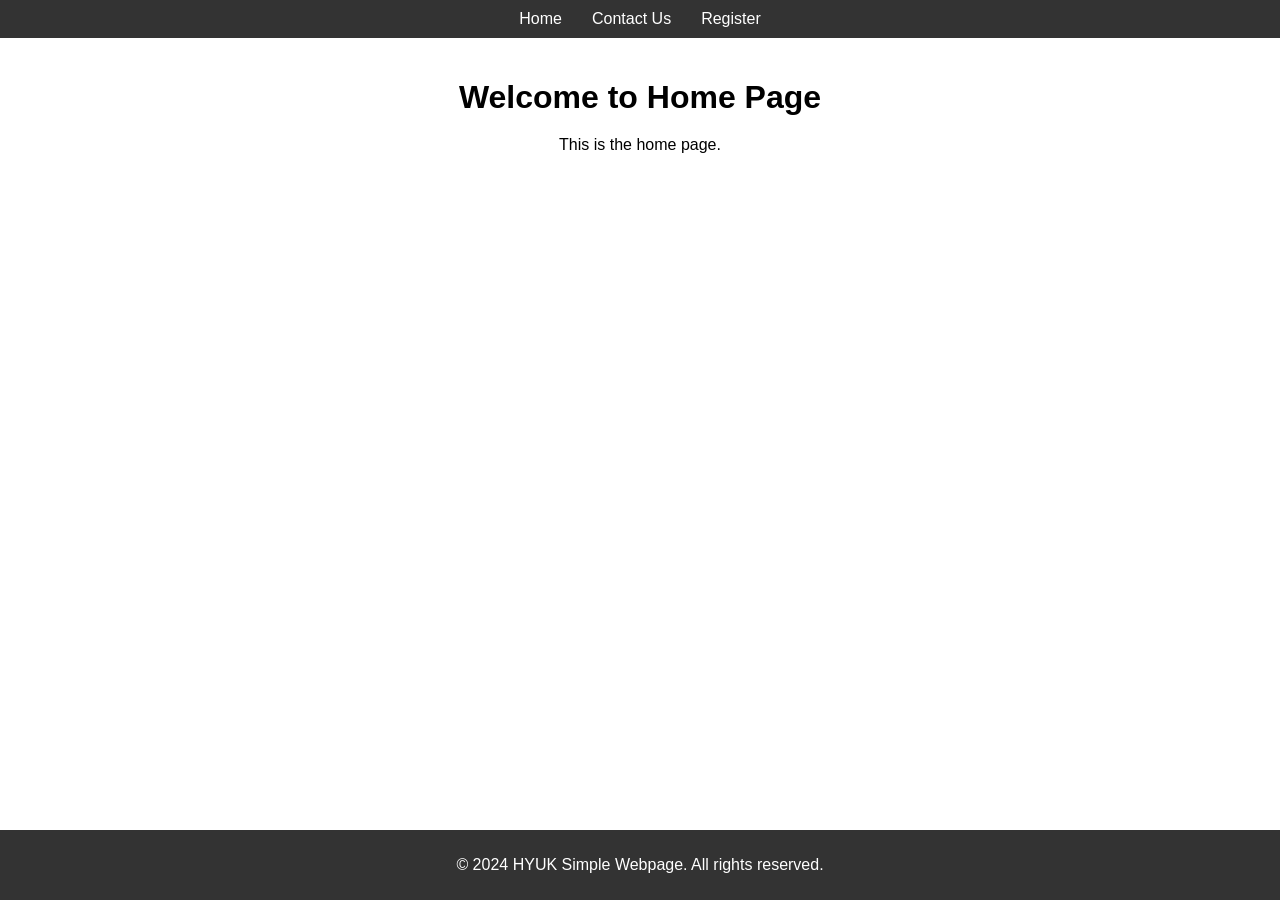
<file: index.html>
<!DOCTYPE html>
<html lang="en">
<head>
    <meta charset="UTF-8">
    <meta name="viewport" content="width=device-width, initial-scale=1.0">
    <title>Simple Webpage</title>
    <link rel="stylesheet" href="styles.css">
</head>
<body>
    <header>
        <nav>
            <ul>
                <li><a href="index.html">Home</a></li>
                <li><a href="contact.html">Contact Us</a></li>
                <li><a href="register.html">Register</a></li>
            </ul>
        </nav>
    </header>
    <main>
        <h1>Welcome to Home Page</h1>
        <p>This is the home page.</p>
    </main>
    <footer>
        <p>&copy; 2024 HYUK Simple Webpage. All rights reserved.</p>
    </footer>
</body>
</html>
</file>
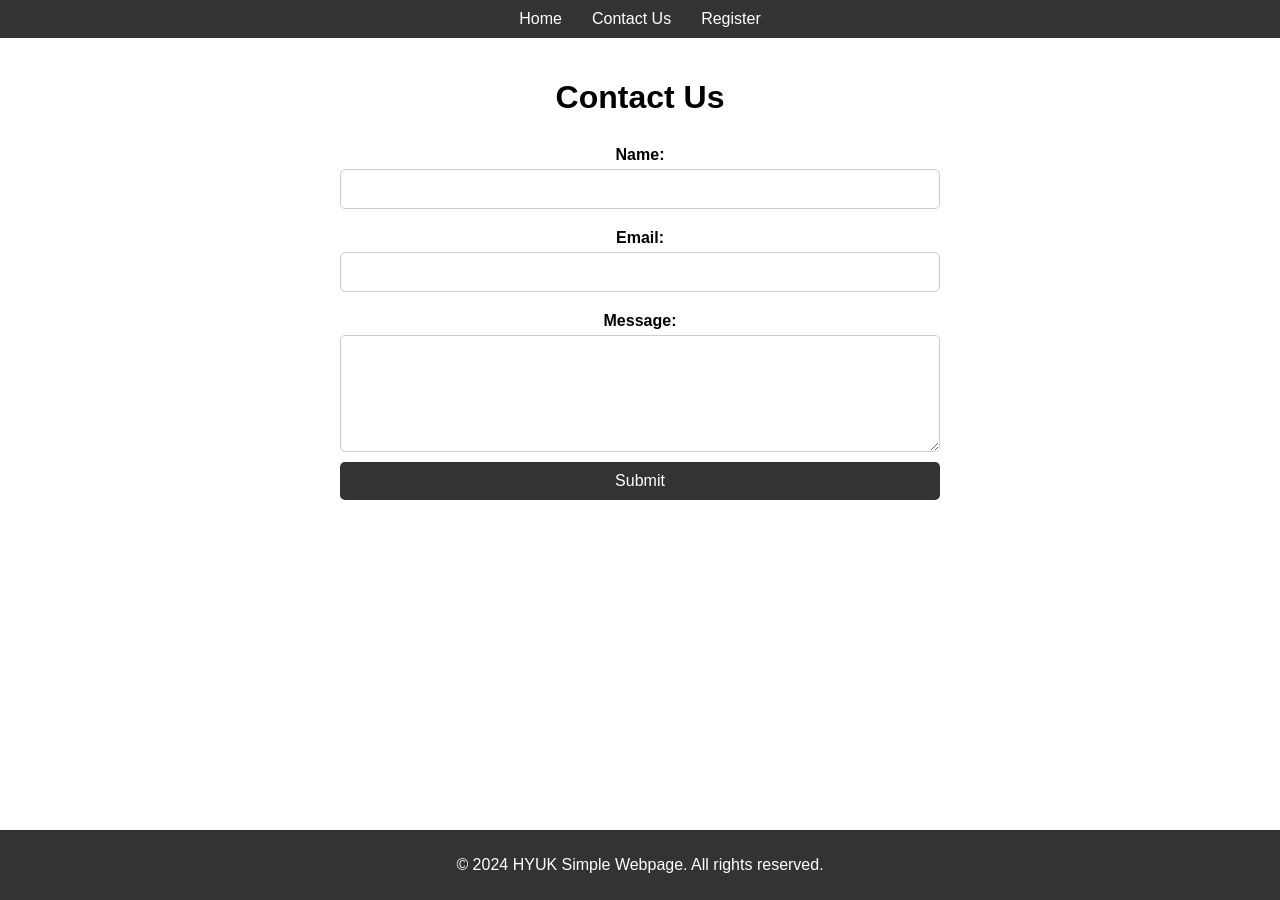
<file: contact.html>
<!DOCTYPE html>
<html lang="en">
<head>
    <meta charset="UTF-8">
    <meta name="viewport" content="width=device-width, initial-scale=1.0">
    <title>Contact Us</title>
    <link rel="stylesheet" href="styles.css">
</head>
<body>
    <header>
        <nav>
            <ul>
                <li><a href="index.html">Home</a></li>
                <li><a href="contact.html">Contact Us</a></li>
                <li><a href="register.html">Register</a></li>
            </ul>
        </nav>
    </header>
    <main>
        <h1>Contact Us</h1>
        <form action="submit_form.php" method="post">
            <label for="name">Name:</label>
            <input type="text" id="name" name="name" required>

            <label for="email">Email:</label>
            <input type="email" id="email" name="email" required>

            <label for="message">Message:</label>
            <textarea id="message" name="message" rows="5" required></textarea>

            <button type="submit">Submit</button>
        </form>
    </main>
    <footer>
        <p>&copy; 2024 HYUK Simple Webpage. All rights reserved.</p>
    </footer>
</body>
</html>
</file>
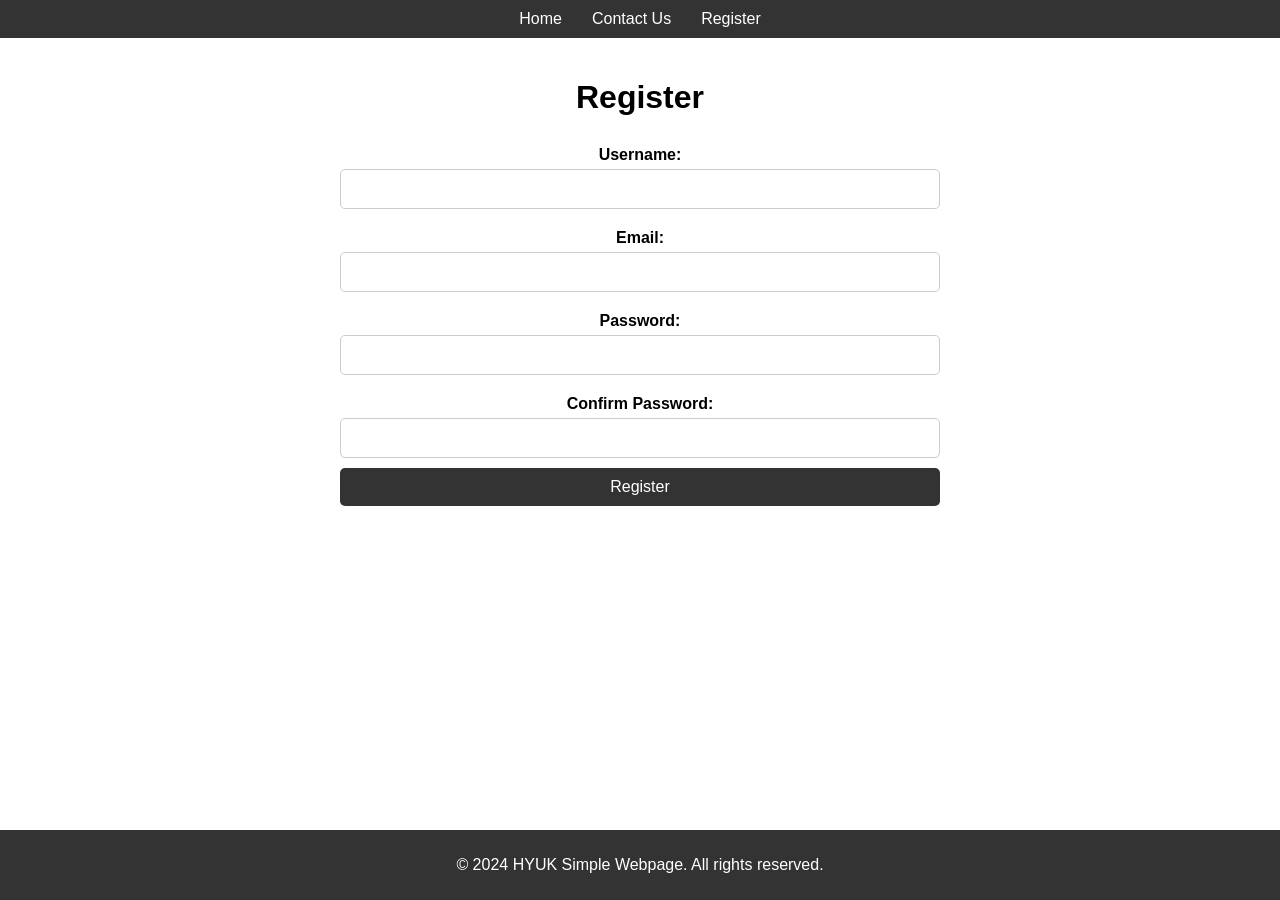
<file: register.html>
<!DOCTYPE html>
<html lang="en">
<head>
    <meta charset="UTF-8">
    <meta name="viewport" content="width=device-width, initial-scale=1.0">
    <title>Register</title>
    <link rel="stylesheet" href="styles.css">
</head>
<body>
    <header>
        <nav>
            <ul>
                <li><a href="index.html">Home</a></li>
                <li><a href="contact.html">Contact Us</a></li>
                <li><a href="register.html">Register</a></li>
            </ul>
        </nav>
    </header>
    <main>
        <h1>Register</h1>
        <form action="submit_registration.php" method="post">
            <label for="username">Username:</label>
            <input type="text" id="username" name="username" required>

            <label for="email">Email:</label>
            <input type="email" id="email" name="email" required>

            <label for="password">Password:</label>
            <input type="password" id="password" name="password" required>

            <label for="confirm_password">Confirm Password:</label>
            <input type="password" id="confirm_password" name="confirm_password" required>

            <button type="submit">Register</button>
        </form>
    </main>
    <footer>
        <p>&copy; 2024 HYUK Simple Webpage. All rights reserved.</p>
    </footer>
</body>
</html>
</file>
<file: styles.css>
body {
    font-family: Arial, sans-serif;
    margin: 0;
    padding: 0;
}

header {
    background-color: #333;
    color: white;
    padding: 10px 0;
}

nav ul {
    list-style-type: none;
    margin: 0;
    padding: 0;
    display: flex;
    justify-content: center;
}

nav ul li {
    margin: 0 15px;
}

nav ul li a {
    color: white;
    text-decoration: none;
}

nav ul li a:hover {
    text-decoration: underline;
}

main {
    padding: 20px;
    text-align: center;
}

main h1 {
    margin-bottom: 20px;
}

main form {
    max-width: 600px;
    margin: 0 auto;
    display: flex;
    flex-direction: column;
    align-items: stretch;
}

main form label {
    margin-top: 10px;
    margin-bottom: 5px;
    font-weight: bold;
}

main form input,
main form textarea {
    padding: 10px;
    margin-bottom: 10px;
    border: 1px solid #ccc;
    border-radius: 5px;
    font-size: 16px;
}

main form button {
    padding: 10px 20px;
    background-color: #333;
    color: white;
    border: none;
    border-radius: 5px;
    cursor: pointer;
    font-size: 16px;
}

main form button:hover {
    background-color: #555;
}

footer {
    background-color: #333;
    color: white;
    text-align: center;
    padding: 10px 0;
    position: fixed;
    bottom: 0;
    width: 100%;
}


nav ul li a:focus {
    outline: 2px solid #fff;
    outline-offset: 2px;
}


body {
    padding-bottom: 50px;
}
</file>
